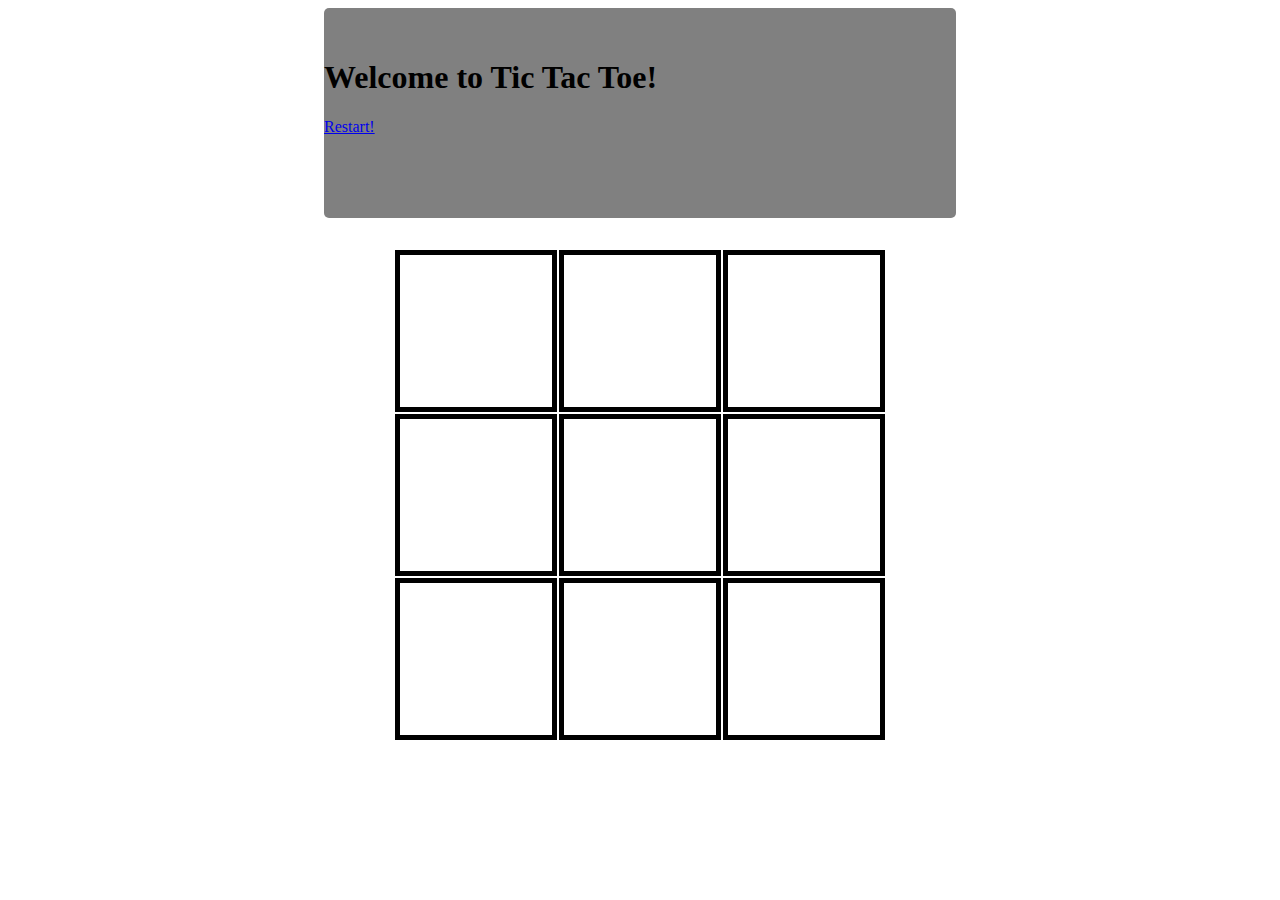
<file: index.html>
<!DOCTYPE html>
<html lang="en">
<head>
    <meta charset="UTF-8">
    <meta http-equiv="X-UA-Compatible" content="IE=edge">
    <meta name="viewport" content="width=device-width, initial-scale=1.0">
    <!-- CSS only -->
<link href="https://cdn.jsdelivr.net/npm/bootstrap@5.1.3/dist/css/bootstrap.min.css" rel="stylesheet" integrity="sha384-1BmE4kWBq78iYhFldvKuhfTAU6auU8tT94WrHftjDbrCEXSU1oBoqyl2QvZ6jIW3" crossorigin="anonymous">
    <link rel="stylesheet" href="style.css">
    <title>JavaScripts Lesson</title>
</head>
<body>
    <!-- <h1 class="body" >Welcome To Learning JavaScripts</h1>
    <p id="p1"> For this exercise we will be creating a weight converter We will tajke in a number in pounds (lbs) and convert it to kilogram (kg). Right now we only know enough to do this one way, but later on we will learn how to add logic to this sort of problem</p>
    <p id="p2">To complete this exercise do the following</p>
    <ul>
        <li>Link this HTML file (Part3_Exercise.html) to you own .js file</li>
        <li>Use Javascript to accept a number input in pounds (lbs)</li>
        <li>Then in your js file convert this number to kilograms (* 0.454)</li>
        <li>Afterward report back in an alert what weight is in kg</li>
        <li>Then log/write "Conversion Completed" to the console</li>
    </ul> -->

    <div class="jumbotron text-center">
        <div class="header">
            <h1>Welcome to Tic Tac Toe!</h1>
            <a href="#" class="btn btn-primary" >Restart!</a>
        </div>
    </div>

    <table align ='center'>
        <tr>
            <td id="one"></td>
            <td></td>
            <td></td>
        </tr>
        <tr>
            <td></td>
            <td></td>
            <td></td>
        </tr>
        <tr>
            <td></td>
            <td></td>
            <td></td>
        </tr>
    </table>
    </div>
    <script src="app.js"></script>
</body>
</html>
</file>
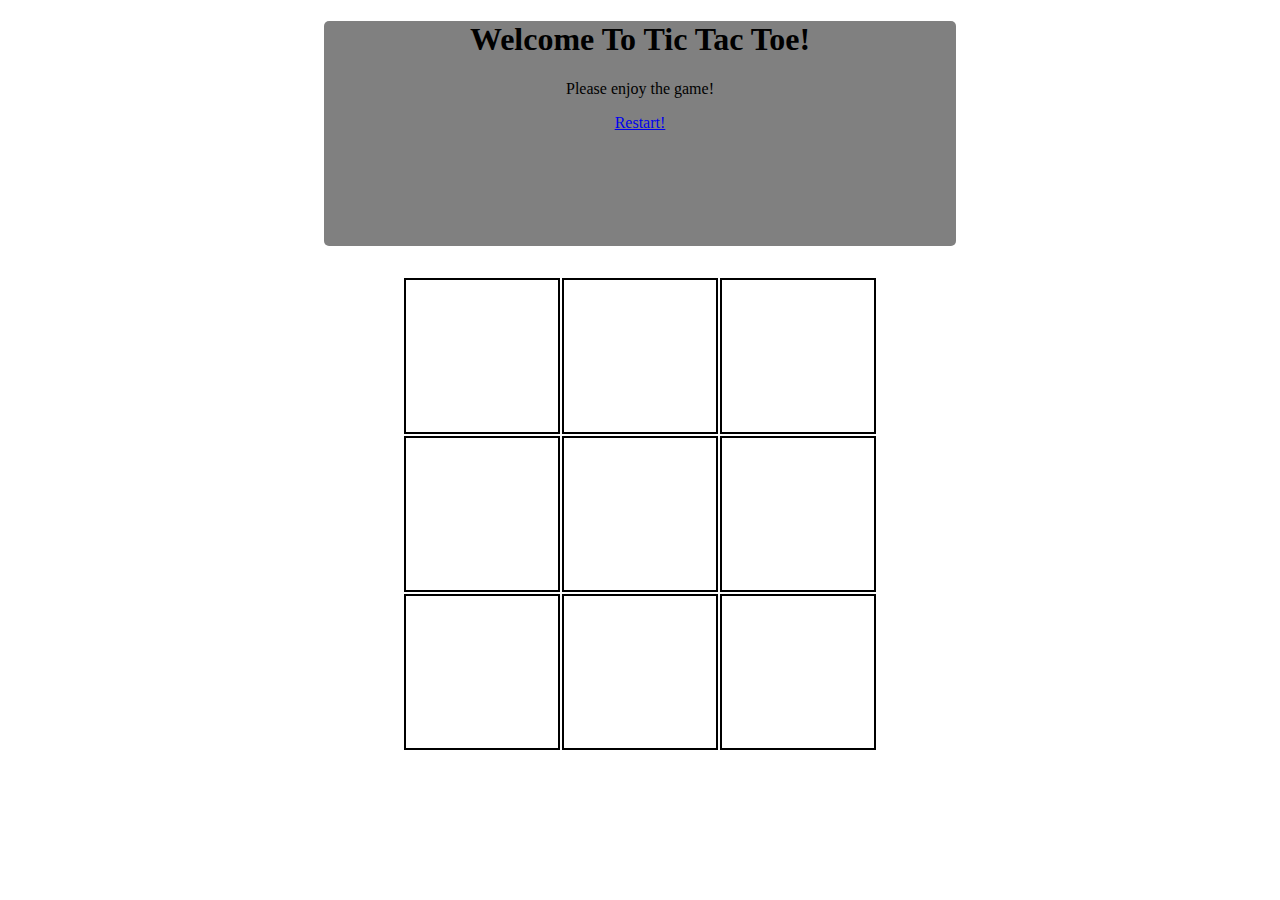
<file: Game/game.html>
<!DOCTYPE html>
<html lang="en">
<head>
    <meta charset="UTF-8">
    <meta http-equiv="X-UA-Compatible" content="IE=edge">
    <meta name="viewport" content="width=device-width, initial-scale=1.0">
    <title>Tik Tak Toe Game</title>
    <link href="https://cdn.jsdelivr.net/npm/bootstrap@5.1.3/dist/css/bootstrap.min.css" rel="stylesheet" integrity="sha384-1BmE4kWBq78iYhFldvKuhfTAU6auU8tT94WrHftjDbrCEXSU1oBoqyl2QvZ6jIW3" crossorigin="anonymous">
    <link rel="stylesheet" href="./game.css">
</head>
<body>
    <div class="jumbotron">
        <div class="container">
            <h1>Welcome To Tic Tac Toe!</h1>
            <p>Please enjoy the game!</p>
            <a href="#" class="btn btn-primary">Restart!</a>
        </div>
    </div>
    <table align="center">
        <tr>
            <td></td>
            <td></td>
            <td></td>
        </tr>
        <tr>
            <td></td>
            <td></td>
            <td></td>
        </tr>
        <tr>
            <td></td>
            <td></td>
            <td></td>
        </tr>
    </table>

    <script src="./game.js"></script>
</body>
</html>
</file>
<file: style.css>
.jumbotron {
    background: grey;
    background-position: center;
    width: 50%;
    height: 20vh;
    margin: auto;
    padding-top: 30px;
    border-radius: 5px;
}
table {
    margin-top: 30px;
}
td {
    height: 150px;
    width: 150px;
    text-align: center;
    border: 5px solid black;
    font-size: 100px;
}
</file>
<file: Game/game.css>
.jumbotron {
    width: 50%;
    height: 25vh;
    background-position: center;
    background: gray;
    border-radius: 5px;
    margin: auto;
    text-align: center;
}
table {
    margin-top: 30px;
}
td {
    width: 150px;
    height: 150px;
    text-align: center;
    border: 2px solid black;
    font-size: 100px;
}

@media screen and (max-width:900px) {
    td {
        width: 80px;
        height: 80px;
    }
}
</file>
